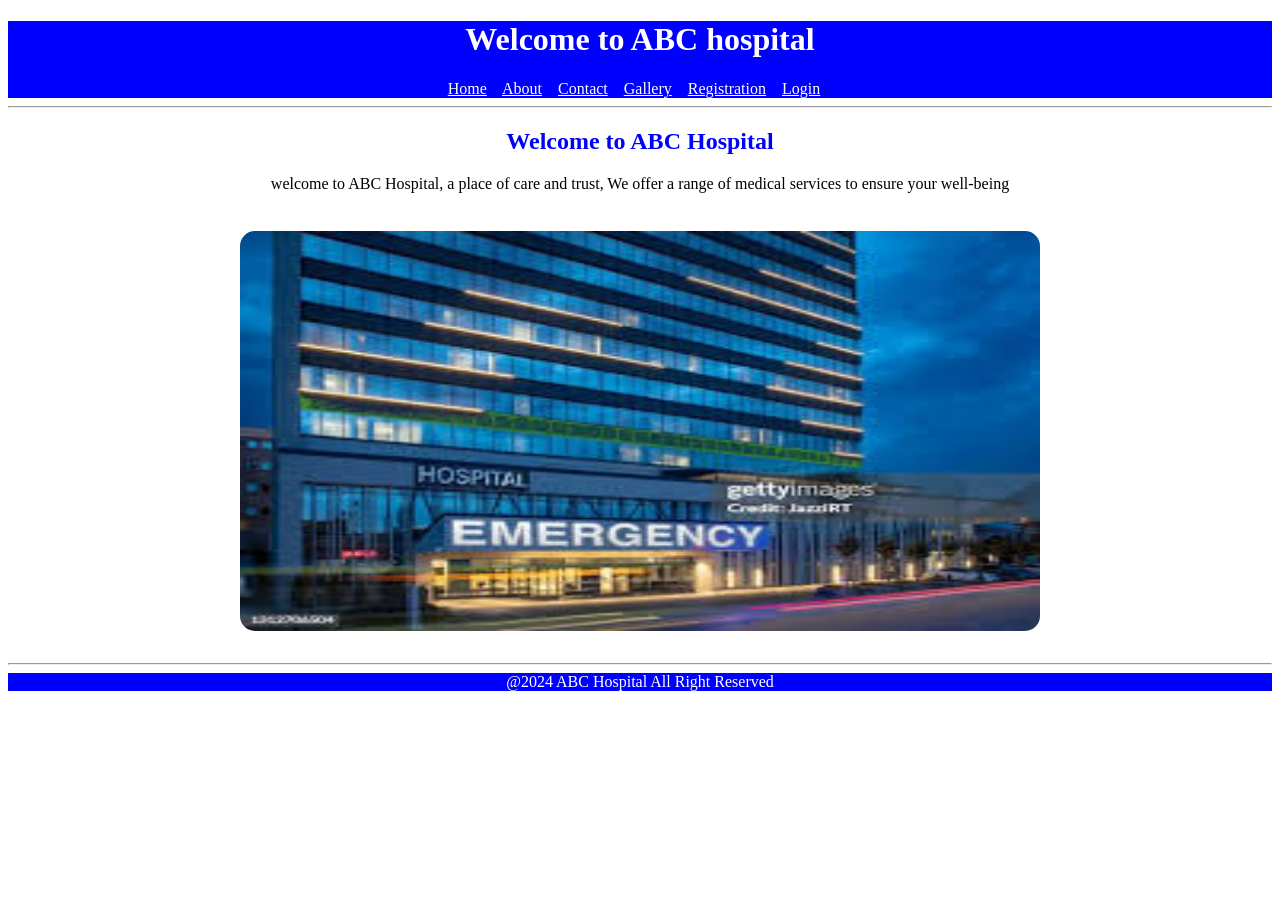
<file: index.html>
<!DOCTYPE html>
<html lang="en">
<head>
    <meta charset="UTF-8">
    <meta name="viewport" content="width=device-width, initial-scale=1.0">
    <title>home page</title>
    <link rel="stylesheet" href="style.css">
</head>
<body><header>
    <div class="headclass">
        <h1>
            Welcome to ABC hospital
        </h1>
        <a href="#">Home</a> &nbsp;&nbsp;
        <a href="about.html">About</a> &nbsp;&nbsp;
        <a href="contact.html">Contact</a> &nbsp;&nbsp;
        <a href="gallery.html">Gallery</a> &nbsp;&nbsp;
        <a href="registration.html">Registration</a> &nbsp;&nbsp;
        <a href="login.html">Login</a> &nbsp;&nbsp;
    </div>
</header>
<hr> <div class="myclass">
    <h2>Welcome to ABC Hospital</h2>
    welcome to ABC Hospital, a place of care and trust, We offer a range of medical services to ensure your well-being <br> <br>
   <img src="hsptl.jpeg" width="800" height="400">
</div>




<hr>
<footer class="headclass"> 
    @2024 ABC Hospital All Right Reserved
</footer>
</body>
</html>
</file>
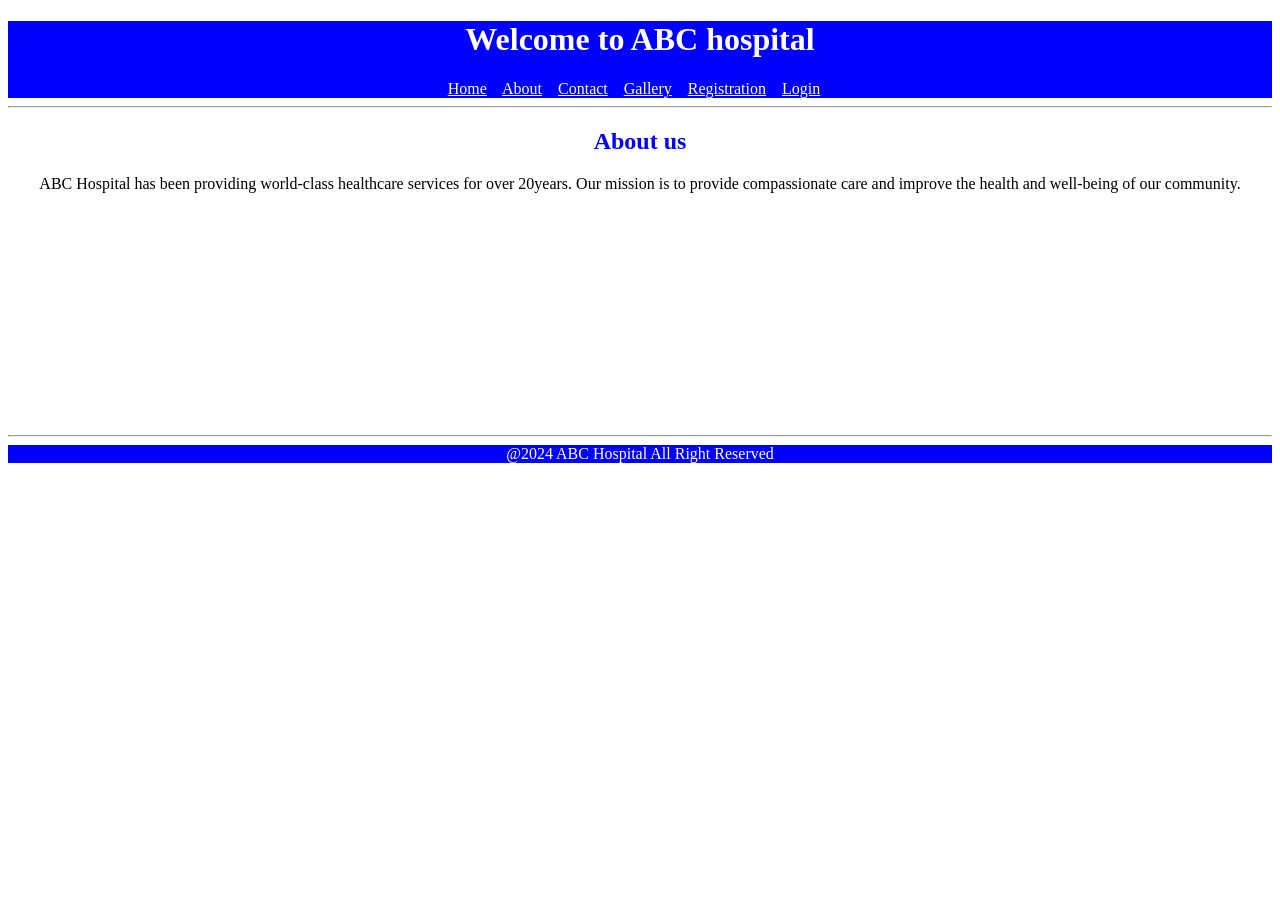
<file: about.html>
<!DOCTYPE html>
<html lang="en">
<head>
    <meta charset="UTF-8">
    <meta name="viewport" content="width=device-width, initial-scale=1.0">
    <title>home page</title>
    <link rel="stylesheet" href="style.css">
</head>
<body><header>
    <div class="headclass">
        <h1>
            Welcome to ABC hospital
        </h1>
        <a href="index.html">Home</a> &nbsp;&nbsp;
        <a href="#">About</a> &nbsp;&nbsp;
        <a href="contact.html">Contact</a> &nbsp;&nbsp;
        <a href="gallery.html">Gallery</a> &nbsp;&nbsp;
        <a href="registration.html">Registration</a> &nbsp;&nbsp;
        <a href="login.html">Login</a> &nbsp;&nbsp;
    </div>
</header>
<hr>
<div class="myclass">
    <h2>About us</h2>
 ABC Hospital has been providing world-class healthcare services for over 20years. Our mission is to provide compassionate care and improve the health and well-being of our community.
</div>
<br><br><br><br><br><br><br><br><br><br><br><br><br>



<hr>
<footer class="headclass"> 
    @2024 ABC Hospital All Right Reserved
</footer>
</body>
</html>
</file>
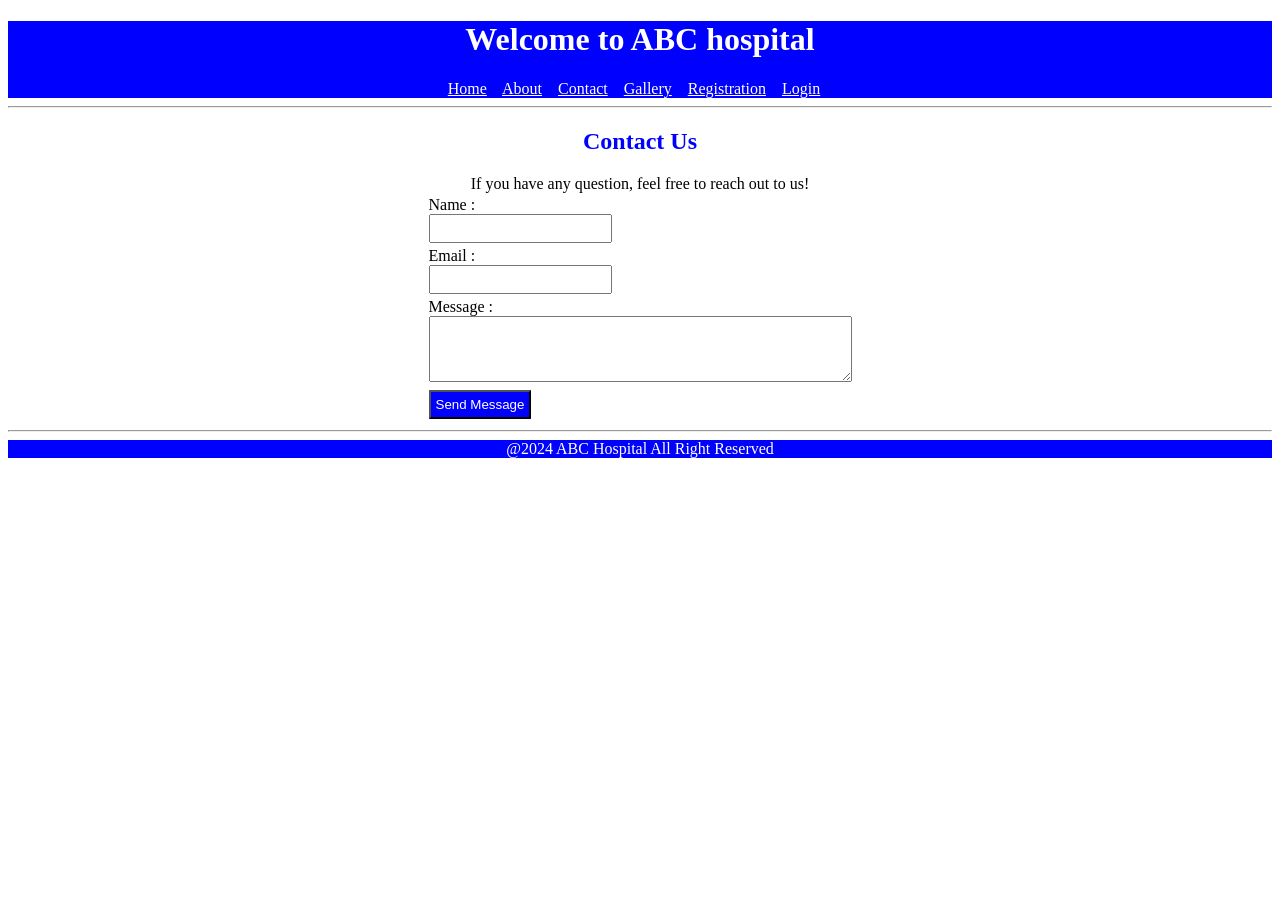
<file: contact.html>
<!DOCTYPE html>
<html lang="en">
<head>
    <meta charset="UTF-8">
    <meta name="viewport" content="width=device-width, initial-scale=1.0">
    <title>home page</title>
    <link rel="stylesheet" href="style.css">
</head>
<body><header>
    <div class="headclass">
        <h1>
            Welcome to ABC hospital
        </h1>
        <a href="index.html">Home</a> &nbsp;&nbsp;
        <a href="about.html">About</a> &nbsp;&nbsp;
        <a href="#">Contact</a> &nbsp;&nbsp;
        <a href="gallery.html">Gallery</a> &nbsp;&nbsp;
        <a href="registration.html">Registration</a> &nbsp;&nbsp;
        <a href="login.html">Login</a> &nbsp;&nbsp;
    </div>
</header>
<hr><div class="myclass">
<h2> Contact Us</h2>
If you have any question, feel free to reach out to us!
</div><form action="">
    <table align="center">
        <tr>
            <td><label >Name :</label> <br>
            <input type="text" name="name" id="myname" required></td>
        </tr>
        <tr>
           <td> <label>Email :</label><br>
            <input type="email" name="email" id="myemail"></td>
        </tr>
        <tr>
           <td> <label>Message :</label><br>
           <textarea name="message" id="message" rows="4" cols="50s"></textarea>
        </tr>
        <tr>
            <td><input type="submit" value="Send Message" class="button"> </td>
        </tr>
    </table>
</form>




<hr>
<footer class="headclass"> 
    @2024 ABC Hospital All Right Reserved
</footer>
</body>
</html>
</file>
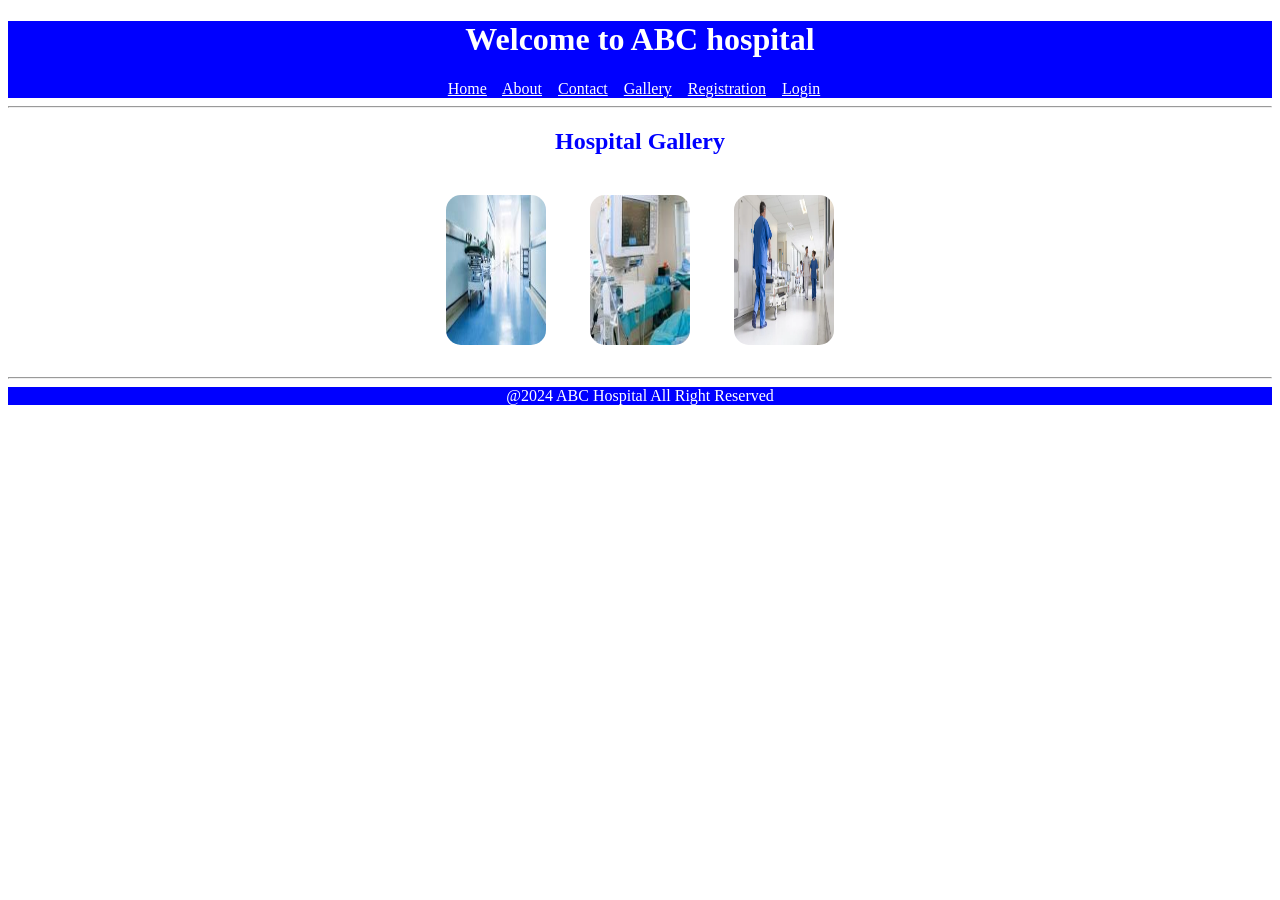
<file: gallery.html>
<!DOCTYPE html>
<html lang="en">
<head>
    <meta charset="UTF-8">
    <meta name="viewport" content="width=device-width, initial-scale=1.0">
    <title>home page</title>
    <link rel="stylesheet" href="style.css">
</head>
<body><header>
    <div class="headclass">
        <h1>
            Welcome to ABC hospital
        </h1>
        <a href="index.html">Home</a> &nbsp;&nbsp;
        <a href="about.html">About</a> &nbsp;&nbsp;
        <a href="contact.html">Contact</a> &nbsp;&nbsp;
        <a href="#">Gallery</a> &nbsp;&nbsp;
        <a href="registration.html">Registration</a> &nbsp;&nbsp;
        <a href="login.html">Login</a> &nbsp;&nbsp;
    </div>
</header>
<hr> <div class="myclass">
<h2>Hospital Gallery</h2>
<img src="photo1.jpeg" width=100px" height="150px">
<img src="photo2.jpeg" width="100px" height="150px">
<img src="photo3.webp" width="100px" height="150px">
</div>

<hr>
<footer class="headclass"> 
    @2024 ABC Hospital All Right Reserved
</footer>
</body>
</html>
</file>
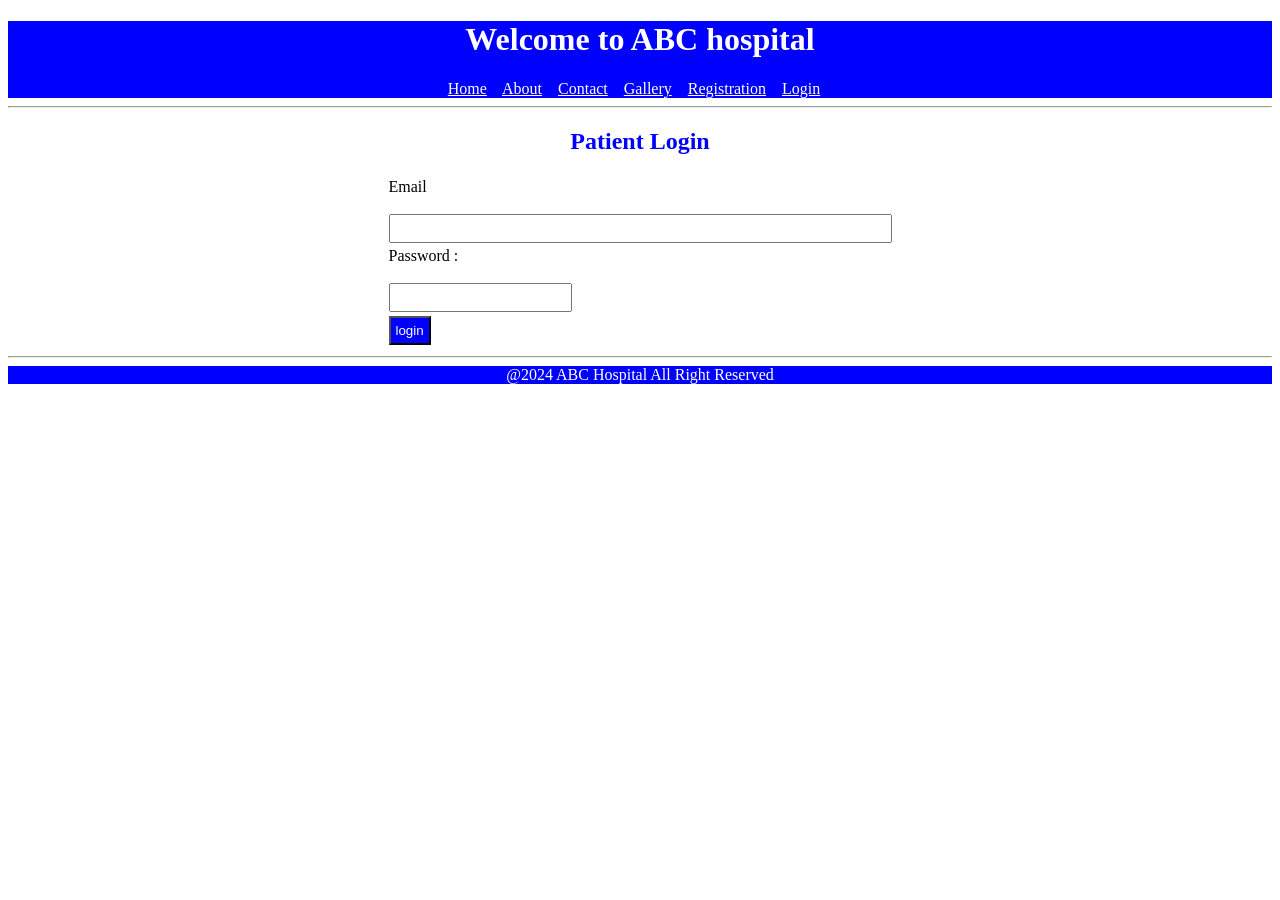
<file: login.html>
<!DOCTYPE html>
<html lang="en">
<head>
    <meta charset="UTF-8">
    <meta name="viewport" content="width=device-width, initial-scale=1.0">
    <title>home page</title>
    <link rel="stylesheet" href="style.css">
</head>
<body><header>
    <div class="headclass">
        <h1>
            Welcome to ABC hospital
        </h1>
        <a href="index.html">Home</a> &nbsp;&nbsp;
        <a href="about.html">About</a> &nbsp;&nbsp;
        <a href="contact.html">Contact</a> &nbsp;&nbsp;
        <a href="gallery.html">Gallery</a> &nbsp;&nbsp;
        <a href="registration.html">Registration</a> &nbsp;&nbsp;
        <a href="#">Login</a> &nbsp;&nbsp;
    </div>
</header>
<hr>
<h2 class="myclass">Patient Login</h2>
<form action="">
    <table align="center">
        <tr>
            <td>
                <label for="email">Email</label> <br><br>
                <input type="text" name="email" id="email" size="60">
            </td>
            
        </tr>
        <tr>
            <td> <label for="password"> Password :</label> <br><br>
            <input type="password" name="password" id="password">
            </td>
        </tr>
        <tr>
           <td><input type="submit" value="login" class="button"></td> 
        </tr>
    </table>
</form>

<hr>
<footer class="headclass"> 
    @2024 ABC Hospital All Right Reserved
</footer>
</body>
</html>
</file>
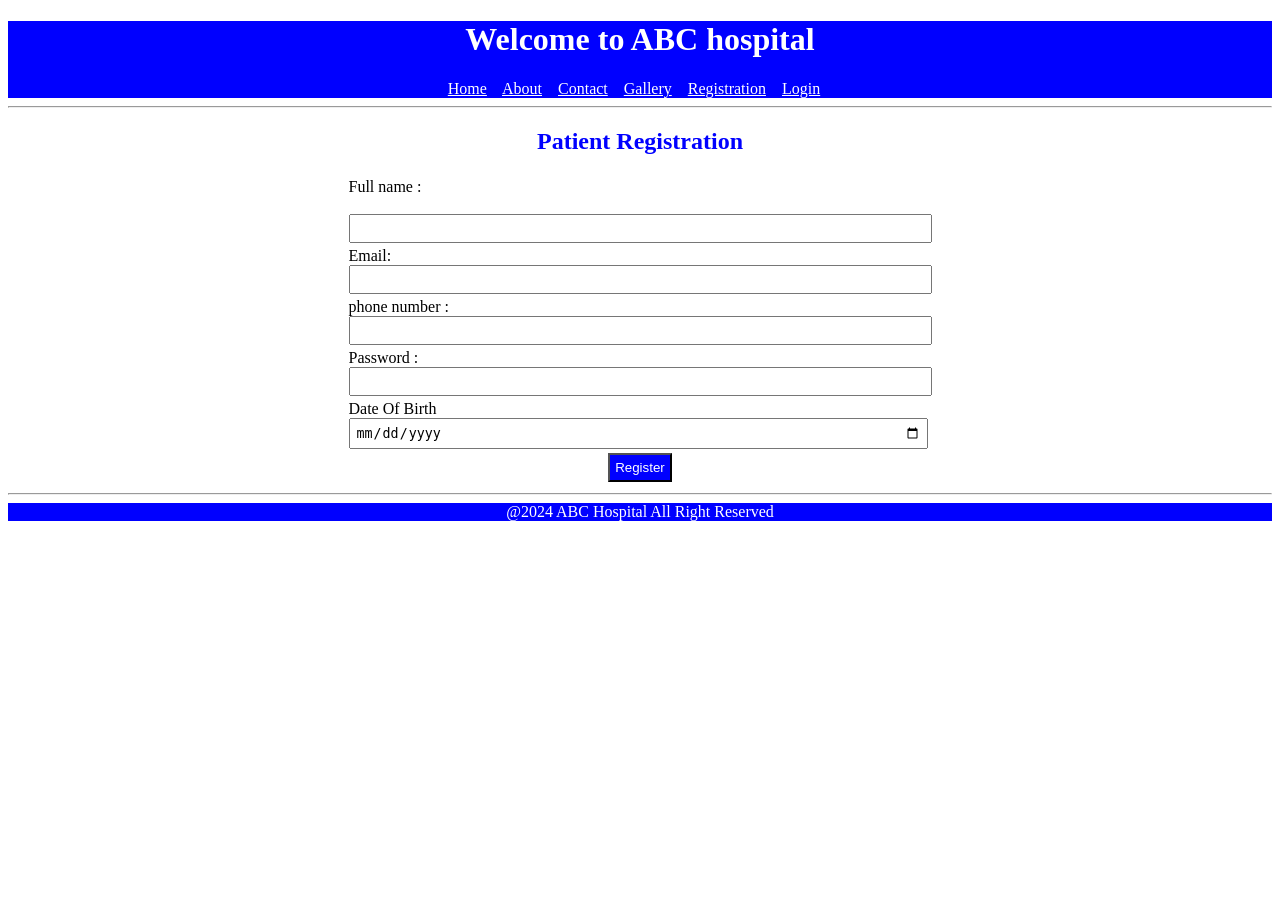
<file: registration.html>
<!DOCTYPE html>
<html lang="en">
<head>
    <meta charset="UTF-8">
    <meta name="viewport" content="width=device-width, initial-scale=1.0">
    <title>home page</title>
    <link rel="stylesheet" href="style.css">
</head>
<body><header>
    <div class="headclass">
        <h1>
            Welcome to ABC hospital
        </h1>
        <a href="index.html">Home</a> &nbsp;&nbsp;
        <a href="about.html">About</a> &nbsp;&nbsp;
        <a href="contact.html">Contact</a> &nbsp;&nbsp;
        <a href="gallery.html">Gallery</a> &nbsp;&nbsp;
        <a href="#">Registration</a> &nbsp;&nbsp;
        <a href="login.html">Login</a> &nbsp;&nbsp;
    </div>
</header>
<hr>
<h2 class="myclass">Patient Registration</h2>
<form action="post">
    
    <table align="center"  >
        <tr>
           <td> <label for="registration">Full name :</label> <br> <br>
            <input type="text" name="registration" id="register" size="70"></td>
        </tr>
        <tr>
            <td><label for="email">Email:</label> <br>
            <input type="email" name="email" id="email" size="70"></td>


        </tr>
        <tr>
           <td> <label for="phone number"> phone number :</label> <br>
            <input type="cel" name="phnnumber" id="number" size="70"></td>

        </tr>
        <tr> <td><label for="password"> Password :</label> <br>
        <input type="password" name="password" id="password" size="70">

    </td></tr>
        <tr>
            <td> <label for="dob"> Date Of Birth</label> <br>
            <input type="date" style="width: 97%;" ></td>

        </tr>
        <tr>
            <td align="center">
                <input class="button" id="register" type="submit" value="Register">
            </td>
        </tr>
    </table>
</form>



<hr>
<footer class="headclass"> 
    @2024 ABC Hospital All Right Reserved
</footer>
</body>
</html>
</file>
<file: style.css>
.headclass{
    background-color: blue;
    color: white;
    text-align: center;

}
a{
    color: white;
    
}
.myclass{
     text-align: center;
}
h2{
    color: blue;

}
.button{
    background-color: blue;
    color: white;
    size: 60;
    
}
input{
    padding: 5px;
}
img{
    margin: 20px;
    border-radius: 15px;
}
</file>
